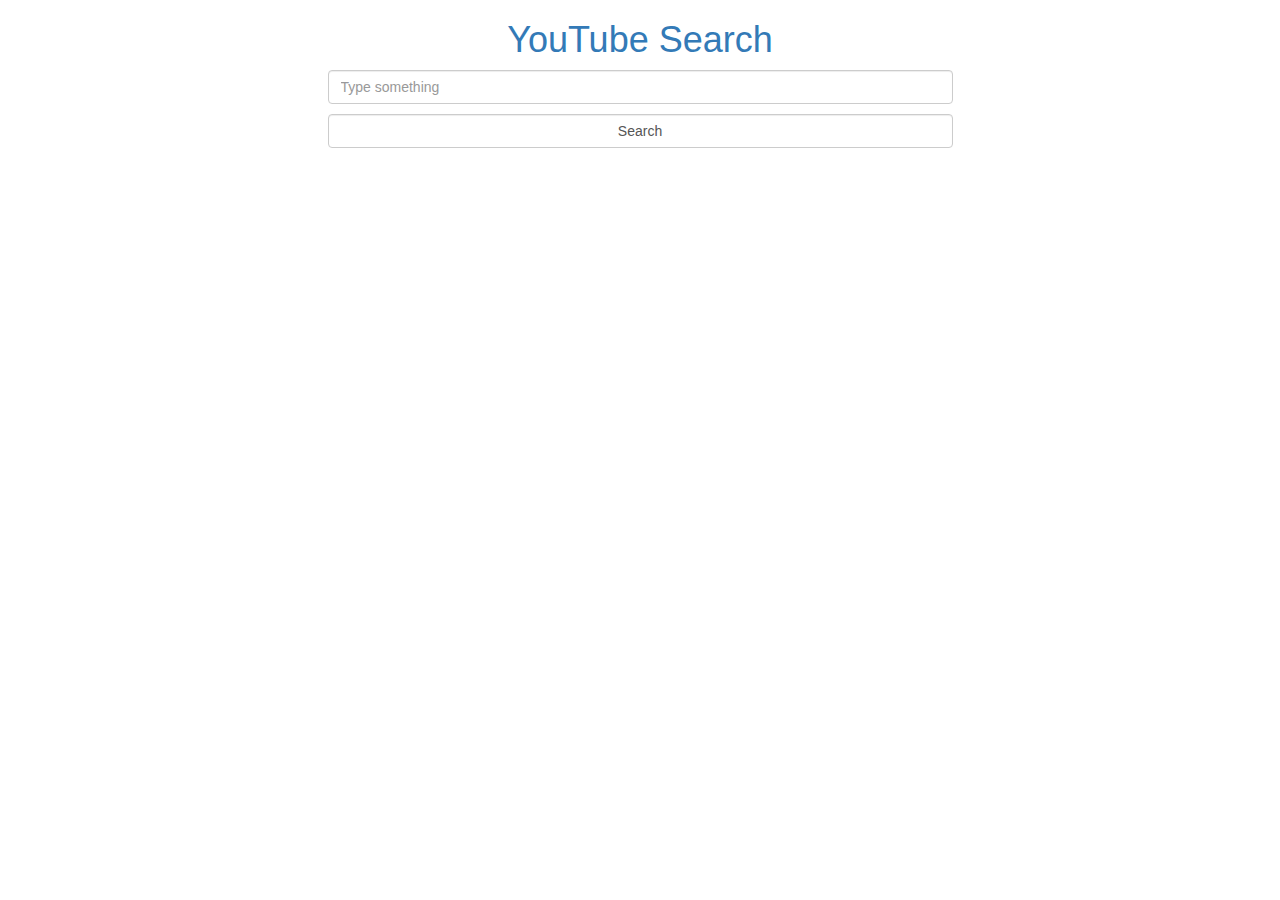
<file: one/index.html>
<!DOCTYPE html>
<html lang="en-us">

<head>
  <meta charset="UTF-8">
  <title>YouTube API</title>
  <link rel="stylesheet" href="https://maxcdn.bootstrapcdn.com/bootstrap/3.3.2/css/bootstrap.min.css">
</head>

<body>
    <header>
        <h1 class="w100 text-center"><a href="index.html">YouTube Search</a></h1>
    </header>

    <div class="row">
        <div class="col-md-6 col-md-offset-3">
            <form action="#">
                <p><input type="text" id="search" placeholder="Type something" class="form-control" /></p>
                <p><input type="submit" value="Search" class="form-control btn-btn-primary w100"></p>
            </form> 
            <div id= "results"></div>   
        </div> 
    </div>    
 
    <script src="https://code.jquery.com/jquery-2.1.3.min.js"></script> 
    <script src= "js/app.js"></script>
    <script src= "https://apis.google.com/js/client.js?onload=init"></script>
      




</body>

</html>
</file>
